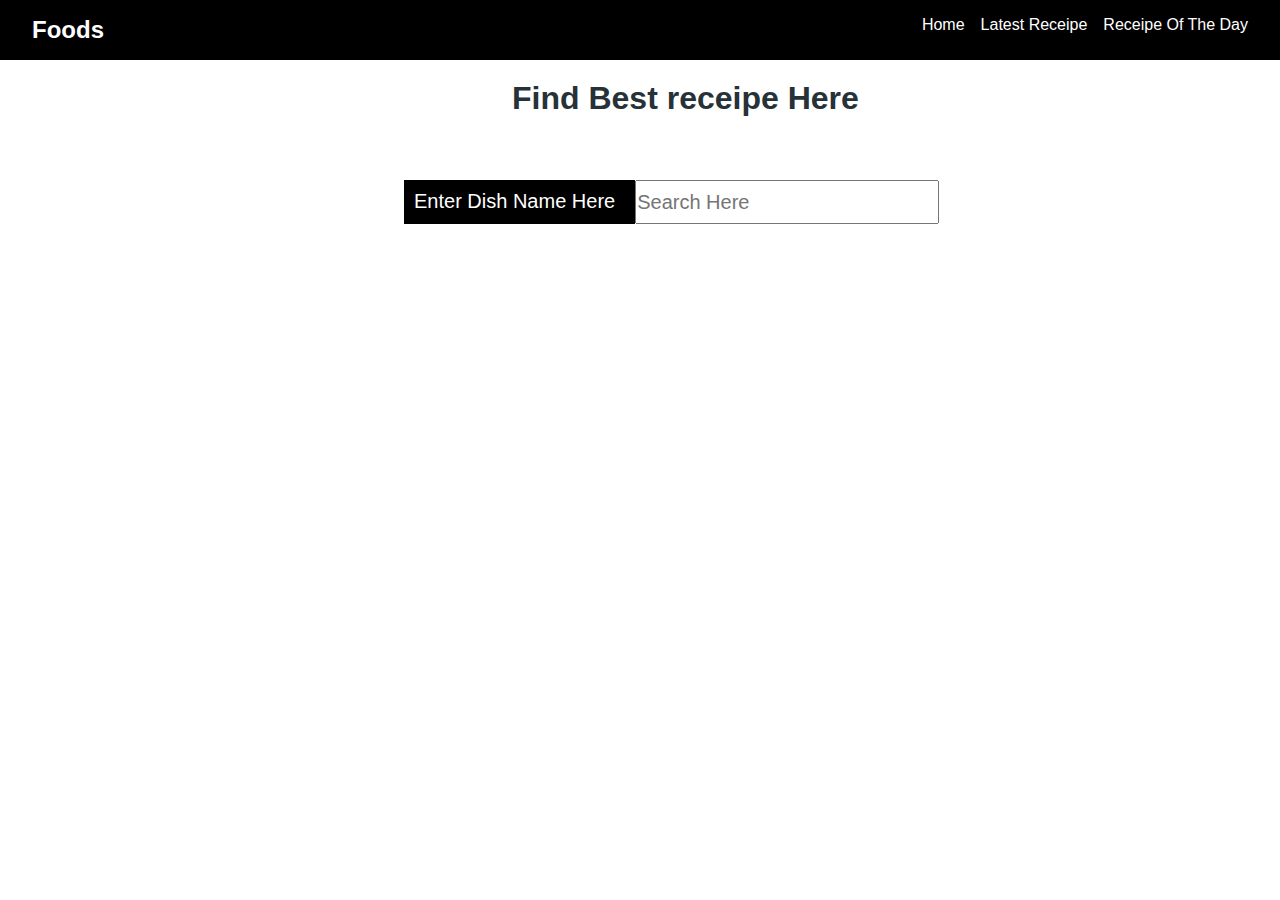
<file: food/index.html>
<!DOCTYPE html>
<html lang="en">
<head>
    <meta charset="UTF-8">
    <meta http-equiv="X-UA-Compatible" content="IE=edge">

    <meta name="viewport" content="width=device-width, initial-scale=1.0">
    <link rel="stylesheet" href="./style/styles.css">
    <title>Document</title>
</head>
<body>
    <div id="navbars">
        
    </div>
    <div id="rcp"><h1>Find Best receipe Here</h1></div>
    <div id="subBox">
        <div id="title">Enter Dish Name Here</div>
        <input type="text" name="" id="inputBox" oninput="throttlFunction()" placeholder="Search Here">
        <div id="main">
            <div id="resultBox"></div>
        </div>
    </div>
    <div id="show"></div>
</body>
</html>

<script type="module">
    import navbar from "./components/navbar.js";
    let nav = document.getElementById("navbars")
    nav.innerHTML = navbar();
</script>
<script>
      let movesDiv = document.getElementById("main");

var timerId;

async function searchMovie() {

    let myName = document.getElementById("inputBox").value;

      if (myName.length == 0) {
            return false
        }
    let res = await fetch(`https://www.themealdb.com/api/json/v1/1/search.php?s=${myName}`)
    
    let data = await res.json();
    return data.meals

}

function throttlFunction() {


    if (timerId) {
        return false
    }

    timerId = setTimeout(() => {

        main()
        timerId = undefined;

    }, 100);


}

async function main() {

    let movie = await searchMovie();
    appendMovie(movie)

}

function appendMovie(d) {

    let myDiv = document.createElement("div");
    myDiv.id = "resultBox";
    movesDiv.innerHTML = null

    d.forEach(({ strMeal }) => {

        let myP = document.createElement("p")

        myP.innerText = strMeal;
        myP.onclick = function () {
            displaySuggestion(myP.innerText, parent)
        }
        myDiv.append(myP)
        movesDiv.append(myDiv)

    });
}

function displaySuggestion(data, parent) {
               let url = `https://www.themealdb.com/api/json/v1/1/search.php?s=${data}`
                let response = getData(url)
                response.then((data) => {
                    let parent = document.getElementById("show")
                    document.getElementById("subBox").style.display = "none"
                    document.getElementById("rcp").style.display = "none"
                    displayData(data, parent)
                })
    }


    async function getData(url){
    let res = await fetch(url)
    let data = await res.json()
    return data
}

    function displayData(data,parent){
    let meals = data.meals;
    let div = document.createElement("div");
    div.style.margin="20px 10px 0px 10px"


    meals.forEach(({strMeal,strMealThumb,strInstructions,strYoutube}) => {
        let title = document.createElement('h1')
    title.innerText = strMeal;
    title.style.marginBottom="20px"
    title.style.textAlign="center"

    let img = document.createElement('img')
    img.src = strMealThumb;
    img.id = "strMealThumb"
    img.style.float='left';
    img.style.width='300px';
    img.style.margin="0px 30px 20px 20px"

    let ins = document.createElement('h2')
    ins.innerText = "INSTRUCTIONS"
    
    let des = document.createElement('p')
    des.innerText = strInstructions;
    des.style.padding="10px 0px 20px 0px"
    des.style.margin="0px 0px 0px 30px"
    des.style.lineHeight="20px"
    let insDiv = document.createElement('div')
    insDiv.append(ins,des)
    

    let youtube = document.createElement('p')
    youtube.innerText = "for video of recipe: "
    let link = document.createElement('a')
    link.href = strYoutube;
    link.innerText = "ClickHere"
    youtube.style.margin="0px 0px 0px 30px"
    youtube.append(link)


    div.append(title,img,insDiv,youtube)
    parent.append(div);
    })   
}


</script>
</file>
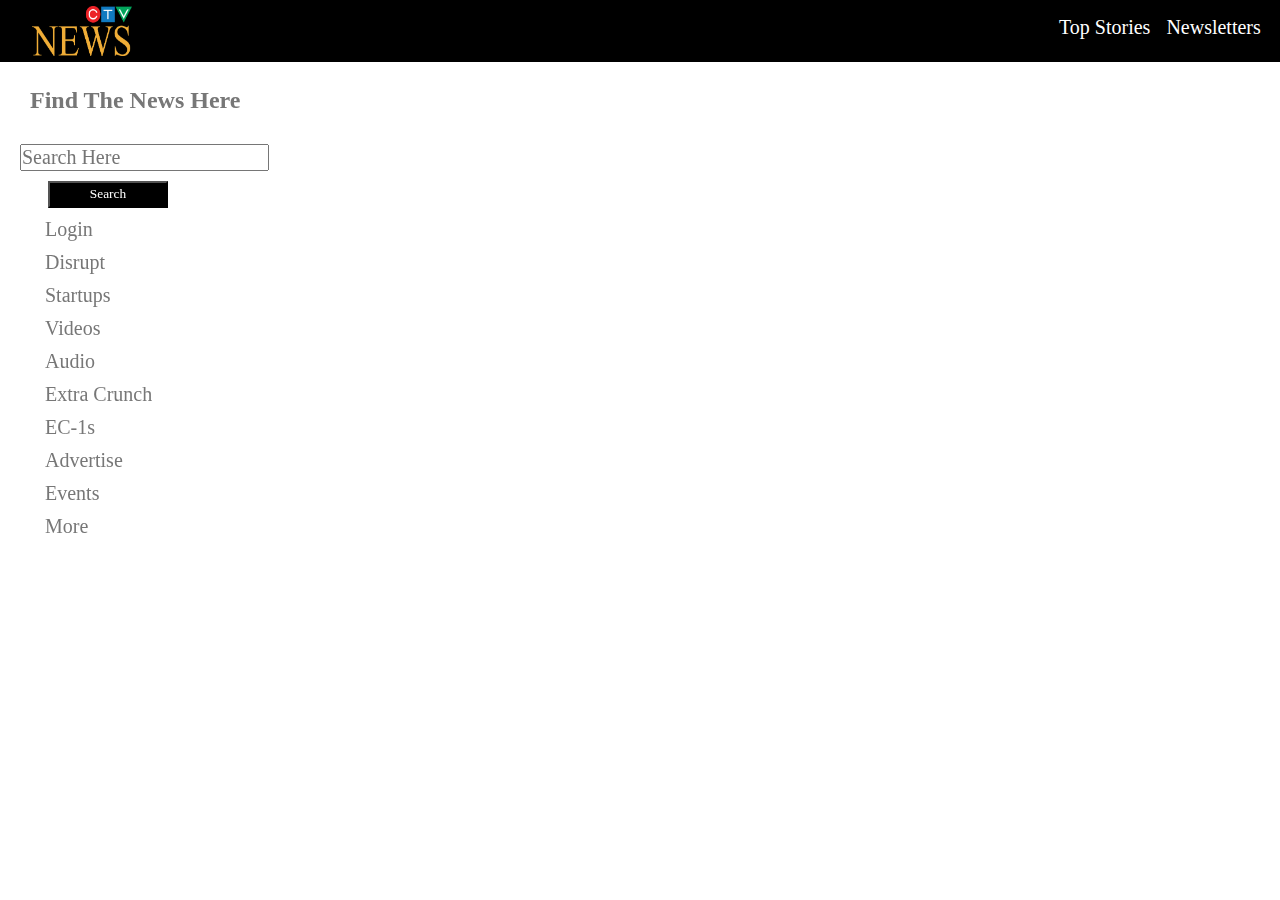
<file: NEWS/index.html>
<!DOCTYPE html>
<html lang="en">

<head>
    <meta charset="UTF-8">
    <meta http-equiv="X-UA-Compatible" content="IE=edge">

    <meta name="viewport" content="width=device-width, initial-scale=1.0">
    <link rel="stylesheet" href="./style/style.css">
    <title>Document</title>
</head>

<body>
    <div id="navbars">
    </div>
    <div id="mid-row">
        <div class="title">
            <h2>Find The News Here</h2>
        </div>

        <div id="subBox">
            <input type="text" name="" id="inputBox" placeholder="Search Here">
            <button onclick="get()" id="btn">Search</button>
            <p>Login</p>
            <p>Disrupt</p>
            <p>Startups</p>
            <p>Videos</p>
            <p>Audio</p>
            <p>Extra Crunch</p>
            <p>EC-1s</p>
            <p>Advertise</p>
            <p>Events</p>
            <p>More</p>
        </div>

    </div>
    <div id="newsBox">

    </div>

</body>

</html>

<script type="module">
    import navbar from "./component/navbar.js";
    import { getNews, showNewsData } from "./script/showData.js";
    let nav = document.getElementById("navbars")
    nav.innerHTML = navbar();

    let res = getNews(`https://newsapi.org/v2/everything?q=bitcoin&apiKey=547e02e8bcd84ae1b95e11b720d27e6c`)

    res.then((data) => {

        let parent = document.getElementById("newsBox");
        showNewsData(data, parent)
    })
</script>
<script>

    async function get() {
        let newstitle = document.getElementById("inputBox").value;
        let newsData = document.getElementById("newsBox");
        newsData.innerHTML = null;

        try {
            let res = await fetch(`https://newsapi.org/v2/everything?q=${newstitle}&apiKey=547e02e8bcd84ae1b95e11b720d27e6c`)
            let data = await res.json();
            let s = data.articles
            console.log('data:', s)
            s.forEach(({ title, author, content, urlToImage, publishedAt, url }) => {

                let a = document.createElement("a")
                a.setAttribute("href", url)

                let maindiv = document.createElement("div")
                maindiv.id = "nbox1"
                a.setAttribute("href", url);

                let div1 = document.createElement("div")
                div1.id = "title-box"
                let div2 = document.createElement("div")
                div2.id = "desc-box"
                let div3 = document.createElement("div")
                div3.id = "img-box"

                let titles = document.createElement("h3");
                titles.innerText = title
                titles.id = "titles"
                titles.setAttribute("href", url);

                let auth = document.createElement("h5")
                auth.innerText = author
                auth.id = "authors"

                let pub = document.createElement("h5")
                pub.innerText = publishedAt
                pub.id="published"

                let desc = document.createElement("a")
                desc.innerHTML = content
                desc.id = "desc"

                let img = document.createElement("img")
                img.src = urlToImage
                img.id = "newsimg"

                div1.append(titles, auth, pub)
                div2.append(desc);
                div3.append(img);

                maindiv.append(div1, div2, div3);
                a.append(maindiv)
                newsData.append(a)

            });
        } catch (err) {
            console.log('err:', err)
        }
    }
</script>
</file>
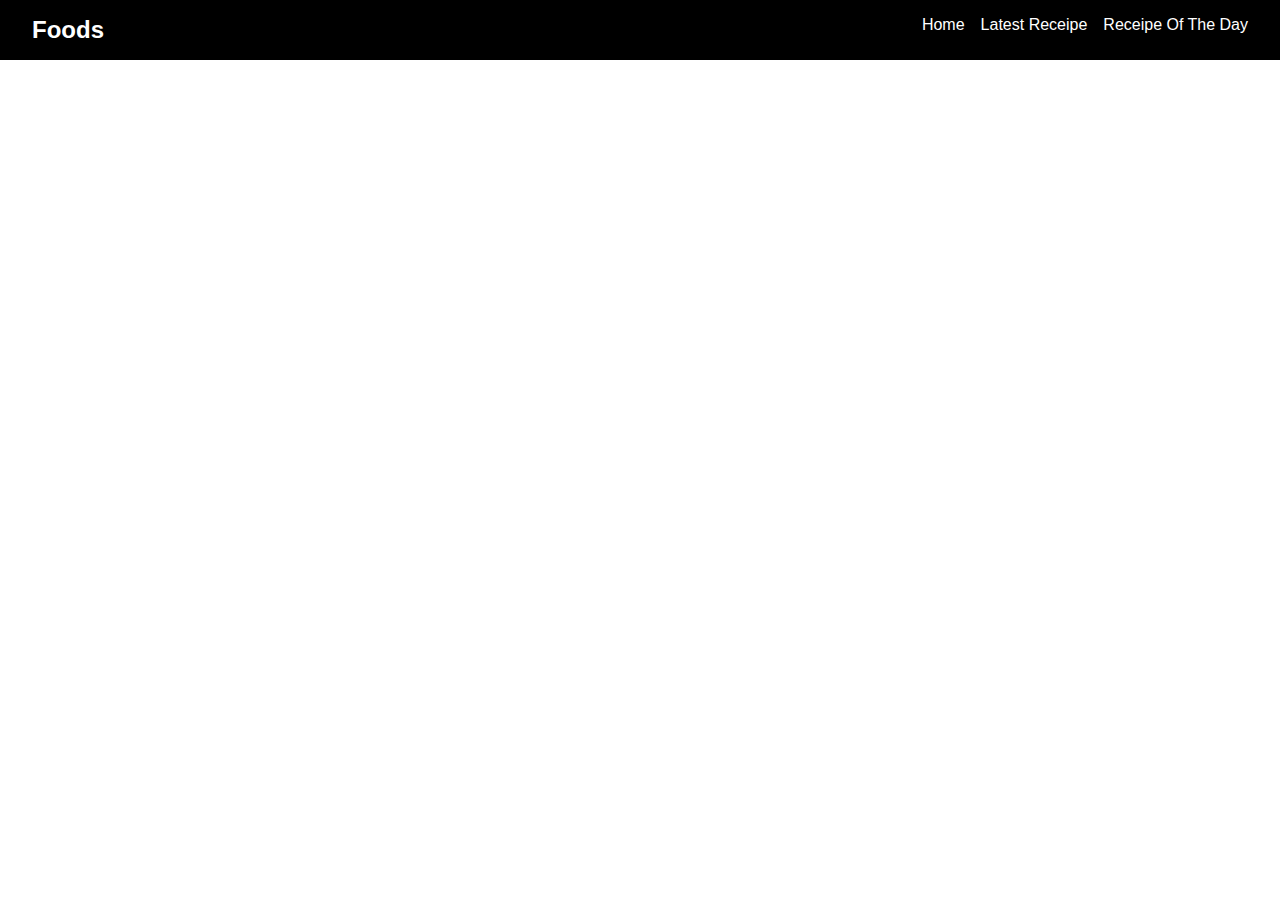
<file: food/latestReceipe.html>
<!DOCTYPE html>
<html lang="en">
<head>
    <meta charset="UTF-8">
    <meta http-equiv="X-UA-Compatible" content="IE=edge">
    <meta name="viewport" content="width=device-width, initial-scale=1.0">
    <link rel="stylesheet" href="./style/styles.css">
    <title>Document</title>
</head>
<body>
    <div id="data"></div>
</body>
</html>
<script type="module">
    import navbar from "./components/navbar.js";
    import {getData,append} from "./scripts/showData.js";
    
    let div = document.createElement("div");
    div.innerHTML=navbar();
    document.body.prepend(div);
    getData(`https://www.themealdb.com/api/json/v1/1/search.php?s=chees`).then((response) => {
        console.log(response);
     let place = document.getElementById("data");
     append(response,place);
    });

</script>
</file>
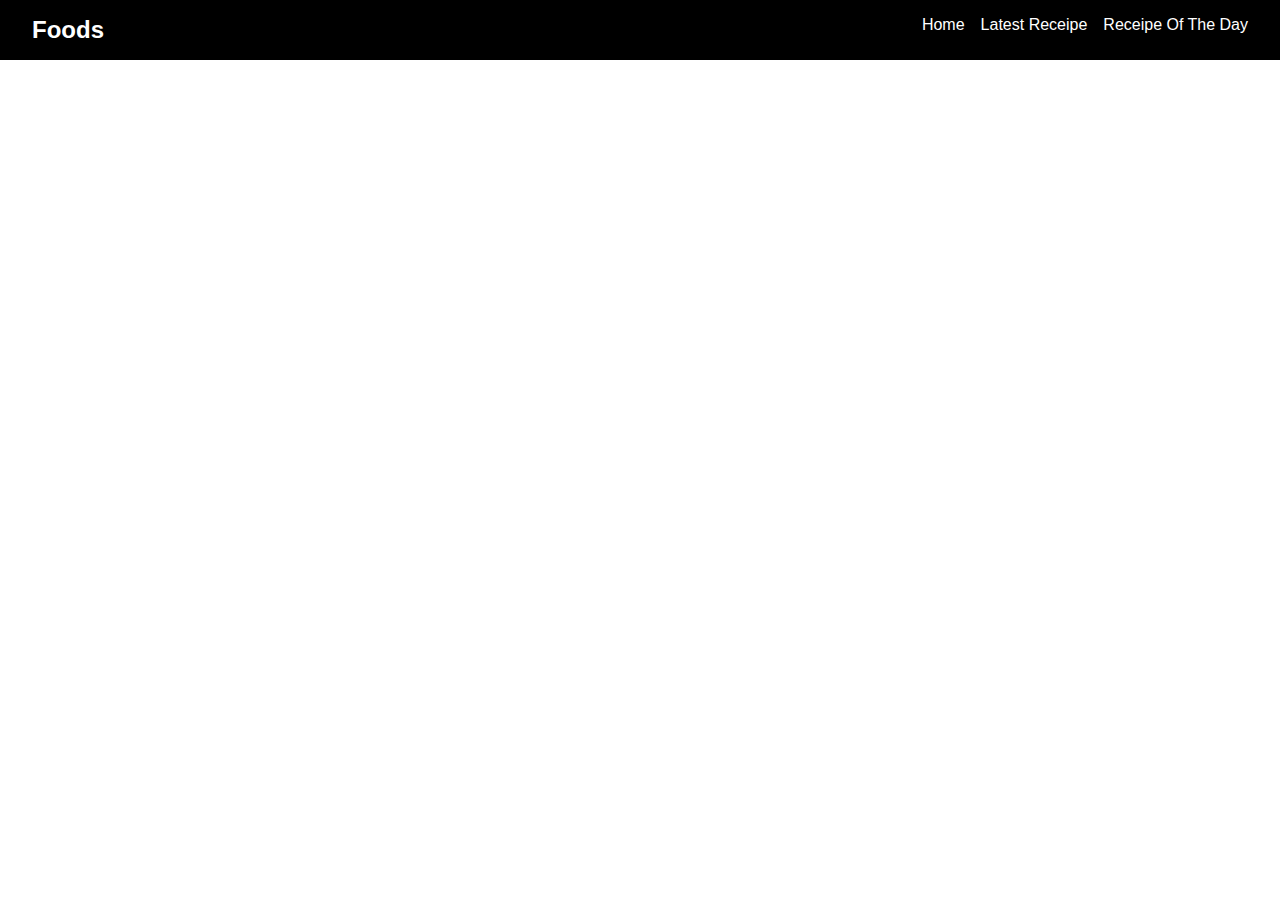
<file: food/receipeOfTheDay.html>
<!DOCTYPE html>
<html lang="en">

<head>
    <meta charset="UTF-8">
    <meta http-equiv="X-UA-Compatible" content="IE=edge">
    <meta name="viewport" content="width=device-width, initial-scale=1.0">
    <link rel="stylesheet" href="./style/styles.css">
    <title>Document</title>
</head>

<body>
    <div id="navbars">

    </div>

    <div id="show">

    </div>
</body>

</html>
<script type="module">
    import navbar from "./components/navbar.js";
    let nav = document.getElementById("navbars")
    nav.innerHTML = navbar();

    import { getData2, displayData } from './scripts/showData.js'

    let response = getData2("https://www.themealdb.com/api/json/v1/1/random.php")
    response.then((data) => {
        let parent = document.getElementById('show')
        displayData(data, parent)
    })

</script>
</file>
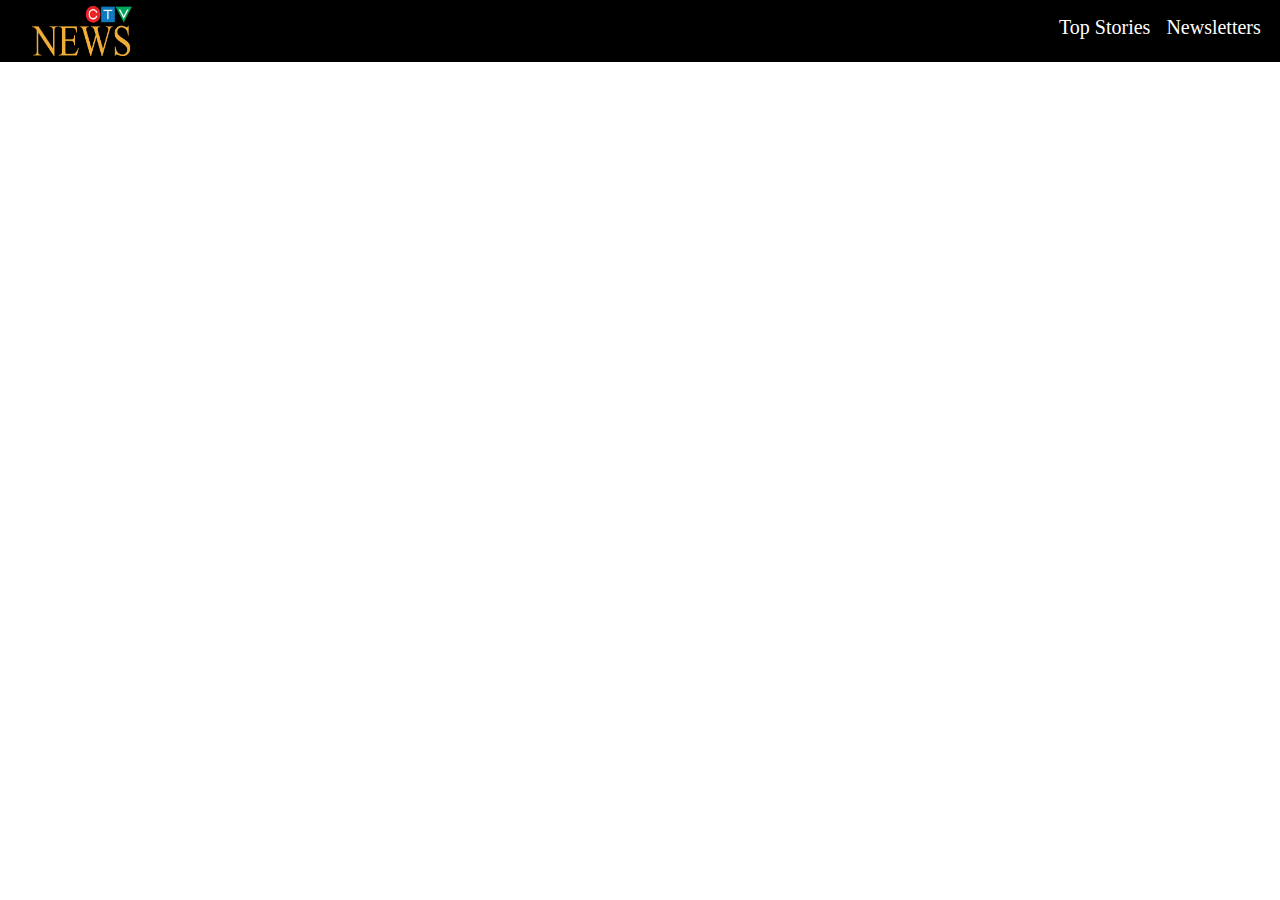
<file: NEWS/newslater.html>
<!DOCTYPE html>
<html lang="en">
<head>
    <meta charset="UTF-8">
    <meta http-equiv="X-UA-Compatible" content="IE=edge">
    <meta name="viewport" content="width=device-width, initial-scale=1.0">
    <link rel="stylesheet" href="./style/style.css">
    <title>Document</title>
</head>
<body>
    <div id="navbars">
    </div>
    <div id="newsBox">

    </div>
</body>
</html>
<script type="module">
    import navbar from "./component/navbar.js";
    import { getNews, showNewsData } from "./script/showData.js";
    let nav = document.getElementById("navbars")
    nav.innerHTML = navbar();

    let res = getNews(`https://newsapi.org/v2/top-headlines?country=us&apiKey=547e02e8bcd84ae1b95e11b720d27e6c`)

    res.then((data) => {

        let parent = document.getElementById("newsBox");
        showNewsData(data, parent)
    })
</script>
</file>
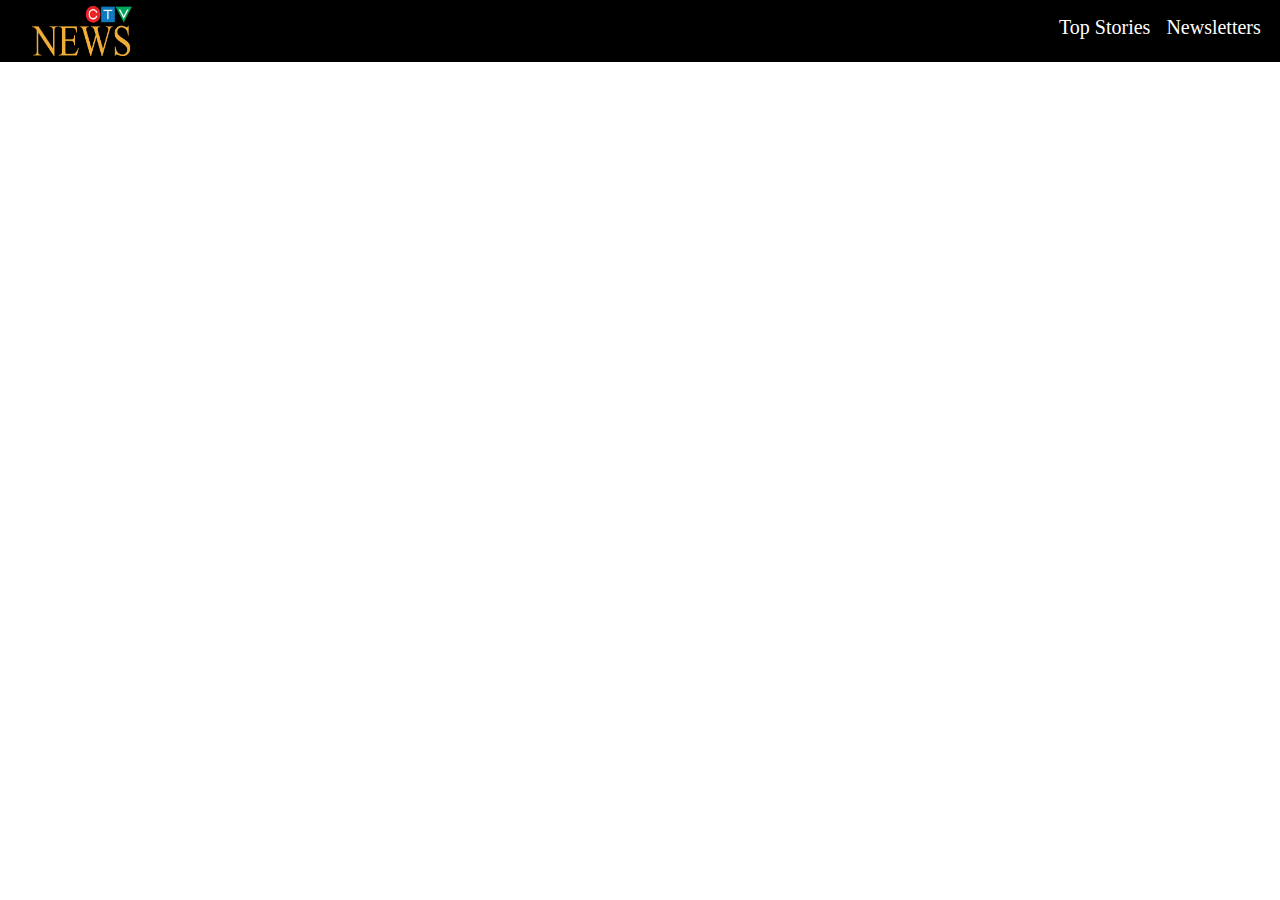
<file: NEWS/topstories.html>
<!DOCTYPE html>
<html lang="en">
<head>
    <meta charset="UTF-8">
    <meta http-equiv="X-UA-Compatible" content="IE=edge">
    <meta name="viewport" content="width=device-width, initial-scale=1.0">
    <link rel="stylesheet" href="./style/style.css">
    <title>Document</title>
</head>
<body>
    <div id="navbars">
    </div>
    <div id="newsBox">

    </div>
</body>
</html>
<script type="module">
    import navbar from "./component/navbar.js";
    import { getNews, showNewsData } from "./script/showData.js";
    let nav = document.getElementById("navbars")
    nav.innerHTML = navbar();

    let res = getNews(`https://newsapi.org/v2/everything?q=India&apiKey=547e02e8bcd84ae1b95e11b720d27e6c`)

    res.then((data) => {

        let parent = document.getElementById("newsBox");
        showNewsData(data, parent)
    })
</script>
</file>
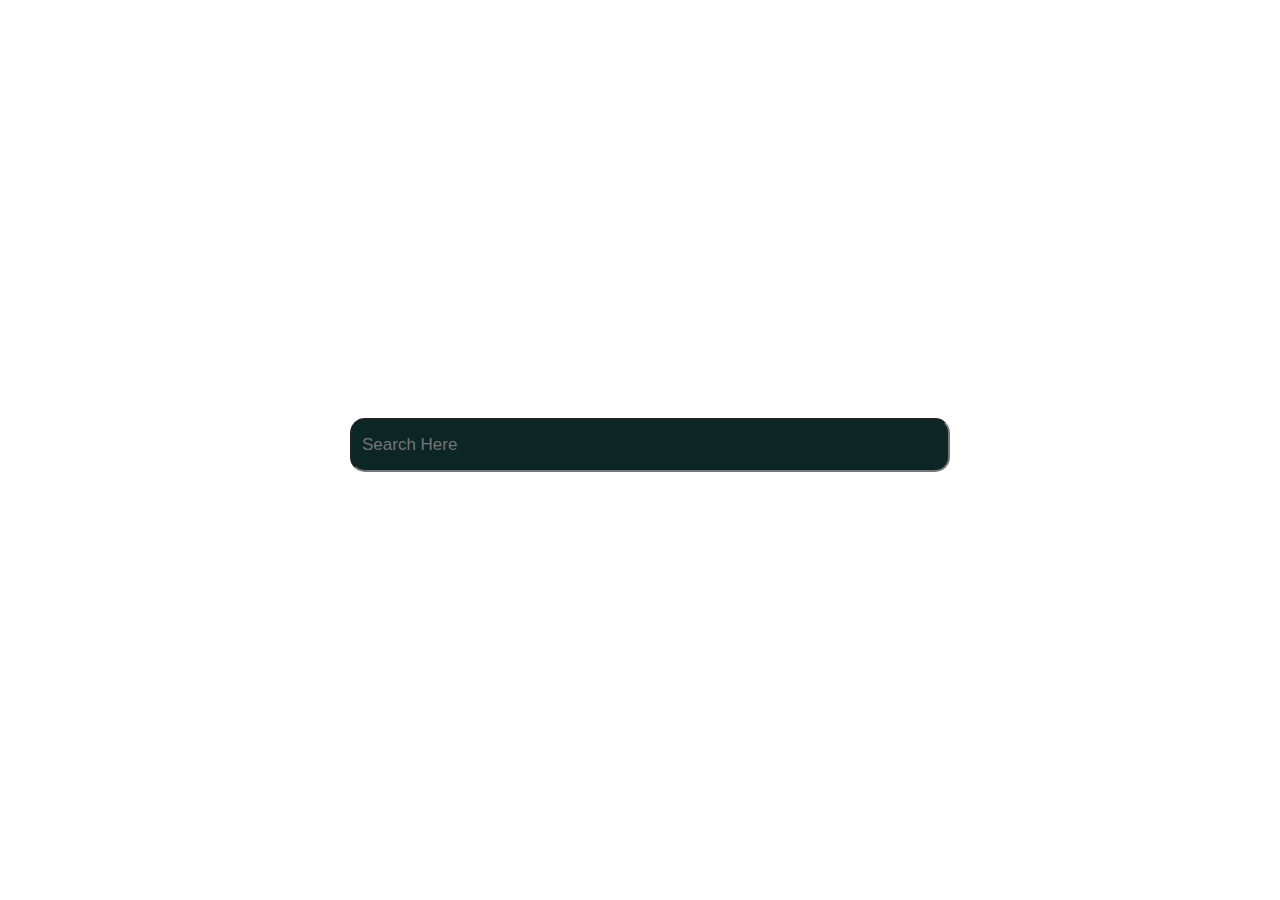
<file: Starwars/starswar.html>
<!DOCTYPE html>
<html lang="en">

<head>
    <meta charset="UTF-8">
    <meta http-equiv="X-UA-Compatible" content="IE=edge">
    <meta name="viewport" content="width=device-width, initial-scale=1.0">
    <style>
        * {
            margin: 0;
            padding: 0;
            font-family: Arial, Helvetica, sans-serif;
            background-image: url(https://vijayvarman.files.wordpress.com/2020/11/496873.jpg);
            background-size: cover;
            background-repeat: no-repeat;
        }

        *:focus {
            outline: none;
        }

        #main-div {
            width: 100%;
            margin: auto;
            text-align: center;
        }

        #container {
            position: absolute;
            top: 50%;
            left: 50%;
            transform: translate(-50%, -50%);
        }

        #search-box {
            width: 101%;
            font-size: 17px;
            height: 50px;
            color: yellow;
            border-radius: 15px;
            margin-bottom: 10px;
            background: rgb(12, 37, 37);
            padding-left: 10px;
        }
        

        #result-box{
            max-height: 200px;
            height: fit-content;
            width: 580px;
            border-top: none;
            overflow: auto;
        }
        #result-box p {
            margin: 5px;
            padding: 10px;
            font-size: 20px;
            font-weight: 600;
            color: yellow;
            border-radius: 0px 0px 10px 10px;
            background: rgb(71, 71, 71);
            height: auto;
        }
    </style>
    <title>Document</title>
</head>

<body>
    <div id="main-div">
        <div id="container">
            <input type="text" id="search-box" oninput="throttlFunction(mains, 500)"placeholder="Search Here" />
            <div id="main">
                <div id="result-box"></div>
            </div>
        </div>
    </div>
</body>
</html>

<script>
     var timerId;

    let charcterDiv = document.getElementById("result-box");

    async function searchCharacter(characterName){
        if(characterName.length>=1){
        let res = await fetch(`https://swapi.dev/api/people/?search=${characterName}`)
        let data = await res.json();
        return data.results;
        }
    }


    function appendChar(c){
 
        charcterDiv.innerHTML = null

        c.forEach(({ name }) => {
            let charP = document.createElement("p")
            charP.innerText = name;
           
            charcterDiv.append(charP)
        });

    }

    async function mains(){
        let name = document.getElementById("search-box").value;

        let charname =await searchCharacter(name);

        if(charname===undefined){
            return false;
        }
        appendChar(charname);

        console.log('searchCharacter',charname);
    }

    function throttlFunction(func, delay){

        let name = document.getElementById("search-box").value;
        if(name.length<2){
            return false;
        }

        if(timerId){
            clearTimeout(timerId);
        }
        
        timerId = setTimeout(() => {
            func();
        }, delay);

        // if(name.length==0){
        //     document.getElementById("main").style.display = "none"
        // }   
    }

   
        
 
</script>
</file>
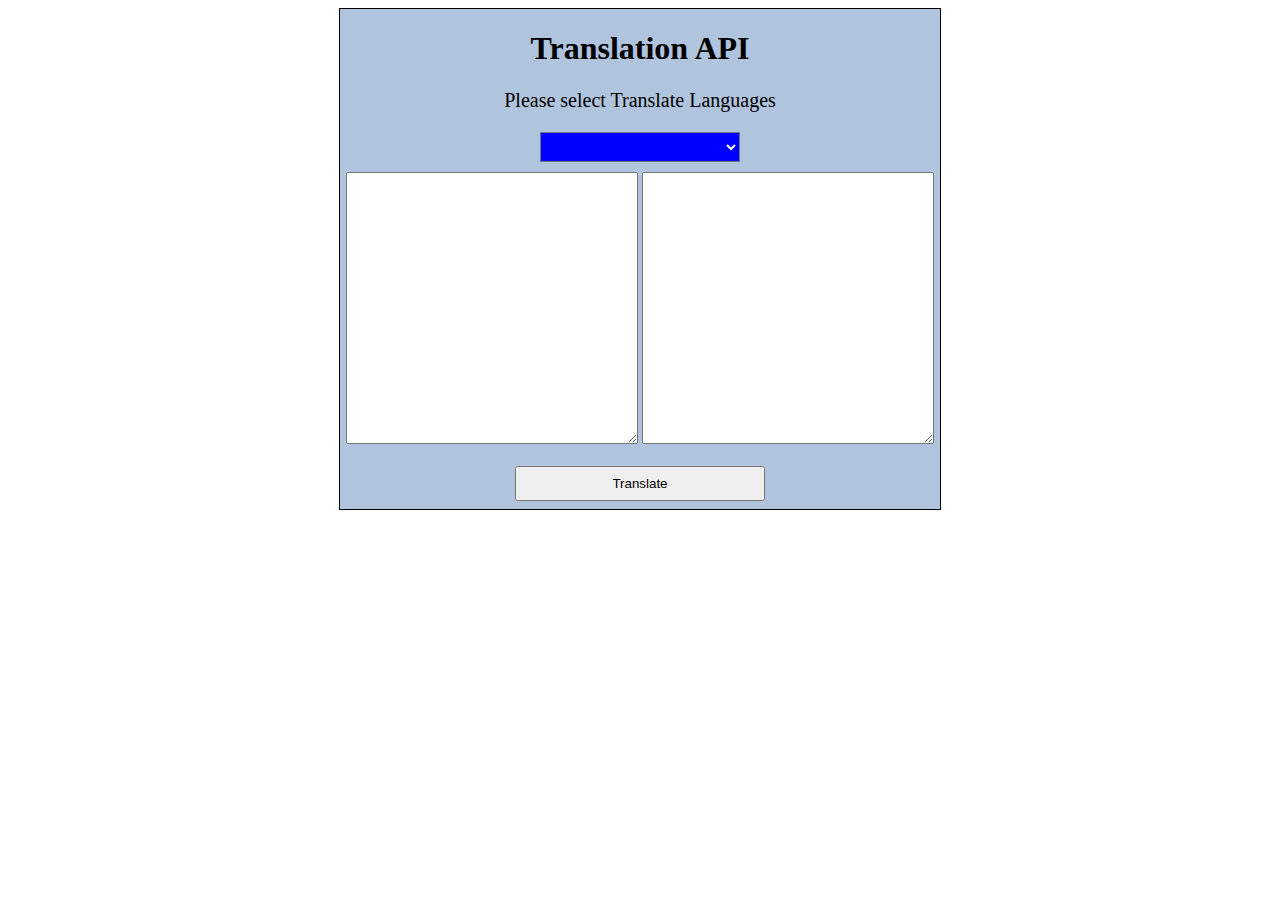
<file: Translater/translate.html>
<!DOCTYPE html>
<html lang="en">

<head>
    <meta charset="UTF-8">
    <meta http-equiv="X-UA-Compatible" content="IE=edge">
    <meta name="viewport" content="width=device-width, initial-scale=1.0">
    <style>
        #main-content {
            margin: auto;
            padding: auto;
            justify-content: center;
            border: 1px solid black;
            width: 600px;
            height: 500px;
            background-color: lightsteelblue;
        }

        #title {
            margin: auto;
            padding: auto;
            justify-content: center;
            text-align: center;
        }

        #selection {
            margin: auto;
            padding: auto;
            justify-content: center;
            text-align: center;
            margin-bottom: 10px;
        }

        #Translate {
            margin: auto;
            height: 35px;
            width: 250px;
        }

        #text-area {
            margin: auto;
            padding: auto;
            justify-content: center;
            text-align: center;
            position: static;
        }
        #titles{
            font-size: 20px;
        }
        #Langs{
            width: 200px;
            text-align: center;
            justify-content: center;
            background-color: blue;
            color: white;
            height: 30px   ;
        }
    </style>
    <title>Document</title>
</head>

<body>
    <div id="main-content">
        <div id="title">
            <h1>Translation API</h1>
        </div>
        <div id="selection">
            <p for="lang" id="titles">Please select Translate Languages</p>
            <select name="lang" id="Langs" onchange="getTheValu()"></select>
        </div>
        <div id="text-area">
            <textarea id="textarea1" style=" width:270px;height: 250px; padding: 10px;font-size:20px;"></textarea>
            <textarea id="textarea2" style="height: 250px;width:270px;padding: 10px;font-size:20px;"></textarea>
            <br><br>
            <button type="submit" id="Translate" onclick="getthevalu()"">Translate</button>
        </div>


    </div>
</body>

</html>
<script>
    async function getlangs() {
        let res = await fetch(`https://libretranslate.de/languages`);
        let data = await res.json();
        appenddata(data);
    }
    getlangs();
    function appenddata(d) {
        let maindiv = document.getElementById(`Langs`);
        d.forEach((el) => {
            let opt = document.createElement(`option`);
            opt.value = el.code;
            opt.textContent = el.name;
            maindiv.append(opt);
        });
    }

    function getTheValu() {
        let val = document.getElementById(`Langs`).value;
        return val;
    }

    function getInput() {
        let log = document.getElementById("textarea1");
        return log.value;
    }
    let userinput = getInput();

    async function translate() {
        const res = await fetch("https://libretranslate.de/translate", {
            method: "POST",
            body: JSON.stringify({
                q: getInput(),
                source: "en",
                target: getTheValu(),
            }),
            headers: { "Content-Type": "application/json" },
        });

        let data = await res.json();
        let { translatedText } = data;
        appendres(translatedText);
    }

    function getthevalu() {
        let log = document.getElementById("textarea1");
        translate();
    }

    function appendres(data) {
        let trgt = document.getElementById(`textarea2`);
        trgt.value = data;
    }

</script>
</file>
<file: food/style/styles.css>
* {
    padding: 0;
    margin: 0;
    outline: none;
  }
  
  body {
    font-family: Arial, Tahoma, Serif;
    color: #263238;
  }
  nav {
    display: flex; /* 1 */
    justify-content: space-between; /* 2 */
    padding: 1rem 2rem; /* 3 */
    background: #000000; /* 4 */
    color: white;
  }
  
  nav ul {
    display: flex; /* 5 */
    list-style: none; /* 6 */
  }
  
  nav li {
    padding-left: 1rem; /* 7! */
  }
  nav li a{
    color: white;
    text-decoration: none;
    font-size: 16px;
  }
  nav li input{
      width: 200px;
      height: 18px;
      margin-bottom: 5px;
  }
  
  #data {
    display: grid;
    grid-template-columns: repeat(4, 20%);
    grid-gap: 2%;
    justify-content: center;
    margin-top: 10px;
  }
  
  #mainCont {
    border: 1px solid rgb(206, 206, 206);
    padding: 10px;
  }
  
  #mainCont:hover{
    cursor: pointer;
  }
  
  #mainCont2{
    text-align: center;
  }
  
  #data img {
    width: 100%;
    height: 250px;
  }
  
  #data img:hover {
    cursor: pointer;
  }
  
  #data p {
    font-size: 18px;
    font-weight: 600;
    /* padding: 10px; */
    color: rgb(22, 0, 6);
  }

  #rcp{
    position: absolute;
    left: 40%;
    margin-top: 20px;
  }
 
  #subBox{
    position: absolute;
    left: 30%;
    top: 20%;   
    margin: auto;
    padding-left: 20px;
  }
  #title{
    float: left;
    padding-right: 20px;
    padding-left: 10px;
    color: white;
    padding-top: 10px;
    padding-bottom: 10px;
    height: 24px;
    font-size: 20px;
    background-color: black;
  }
  #inputBox{
    height: 40px;
    width: 300px;
    font-size: 20px;
  }
  #resultBox{
    height: 300px;
    margin-top: 20px;
    background-color: white;
    color: black;
    overflow: auto;
    position: relative;
    z-index: 2;
  }
  #serchitem{
    border: 1px solid black;
  }
  #serchitem:hover{
    cursor: pointer;
    background-color: black;
    color: white;
  }
  #prod{
    display: grid;
    grid-template-columns: repeat(4, 20%);
    grid-gap: 2%;
  }
  #prod-area{
    position: absolute;
    top: 35%;   
  }
  #resultBox p:hover{
    background-color: black;
    cursor: pointer;
    color: white;
  }
</file>
<file: NEWS/style/style.css>
* {
    padding: 0;
    margin: 0;
    outline: none;
    font-family: 'Helvetica Neue,Helvetica,Arial,sans-serif';
    text-decoration: none;
  }

  body {
    font-family: Arial, Tahoma, Serif;
    color: #263238;
  }
  nav {
    display: flex; /* 1 */
    justify-content: space-between; /* 2 */
    padding: 1rem 2rem; /* 3 */
    background: #000000; /* 4 */
    color: white;
    height: 30px;
    position: fixed;
    width: 96%;
  }
  nav h2{
    font-size: 30px;
    color: white;
  }
  
  nav ul {
    display: flex; /* 5 */
    list-style: none; /* 6 */
  }
  
  nav li {
    padding-left: 1rem; /* 7! */
  }
  nav li a{
    color: white;
    text-decoration: none;
    font-size: 20px;
  }

  .title {
   
    align-items: center;
    justify-content: center;
    color: #777;
  }

  #subBox{
    align-items: center;
    justify-content: center;
    margin-top: 20px;
    color: #777;
  }
  #subBox p{
    margin-left: 15%;
    margin-top: 10px;
    font-size: 20px;
  }
  #title{
      margin-right: 10px;
      font-size: 20px;
  }
  #inputBox{
    margin-top: 10px;
    font-size: 20px;
  }
  #mid-row{
   
    margin-top:6%;
    float: left;
    width: 300px;
    position: fixed;
  }
  .title h2{
    margin-top: 10px;
    margin-left: 30px;
  }

  #subBox input{
    margin-left: 20px;
  }
  #newsBox{
    margin-left: 21%;
    float: left;
    margin-top:6%;
    padding: auto;
    width: 57%;
  }
  #newsimg{
    width: 100%;
    height: 100%;
  }

  #nbox1{
    display: flex;
    width: 100%;
    margin-bottom: 10px;
    height: 20%;
    justify-content: center;
    border: 1px solid rgb(197, 164, 164);
  }
  #nbox1:hover{
    background-color: #dce7f3;
  }
  #title-box{
    width: 250px;
    height: 180px;
    padding: 10px;
    color: black;
    overflow: hidden;
  }
  #titles:hover{
    cursor: pointer;
  }
  #img-box{
    width: 250px;
    height: 180px;
    padding: 10px;
  }
  #desc-box{
    width: 400px;
    height: 180px;
    overflow: hidden;
    padding: 10px;
  }
#authors{
  letter-spacing: 1px;
}
#published{
  letter-spacing: 1px;
  color: #777;
}
#desc{
  color: #777;
  font-size: 16px;
}
#titles{
  font-weight:bold;
}

#btn{
  height: 27px;
  width: 120px;
  background-color: black;
  color: white;
  margin-left: 16%;
  margin-top: 10px;
}
</file>
